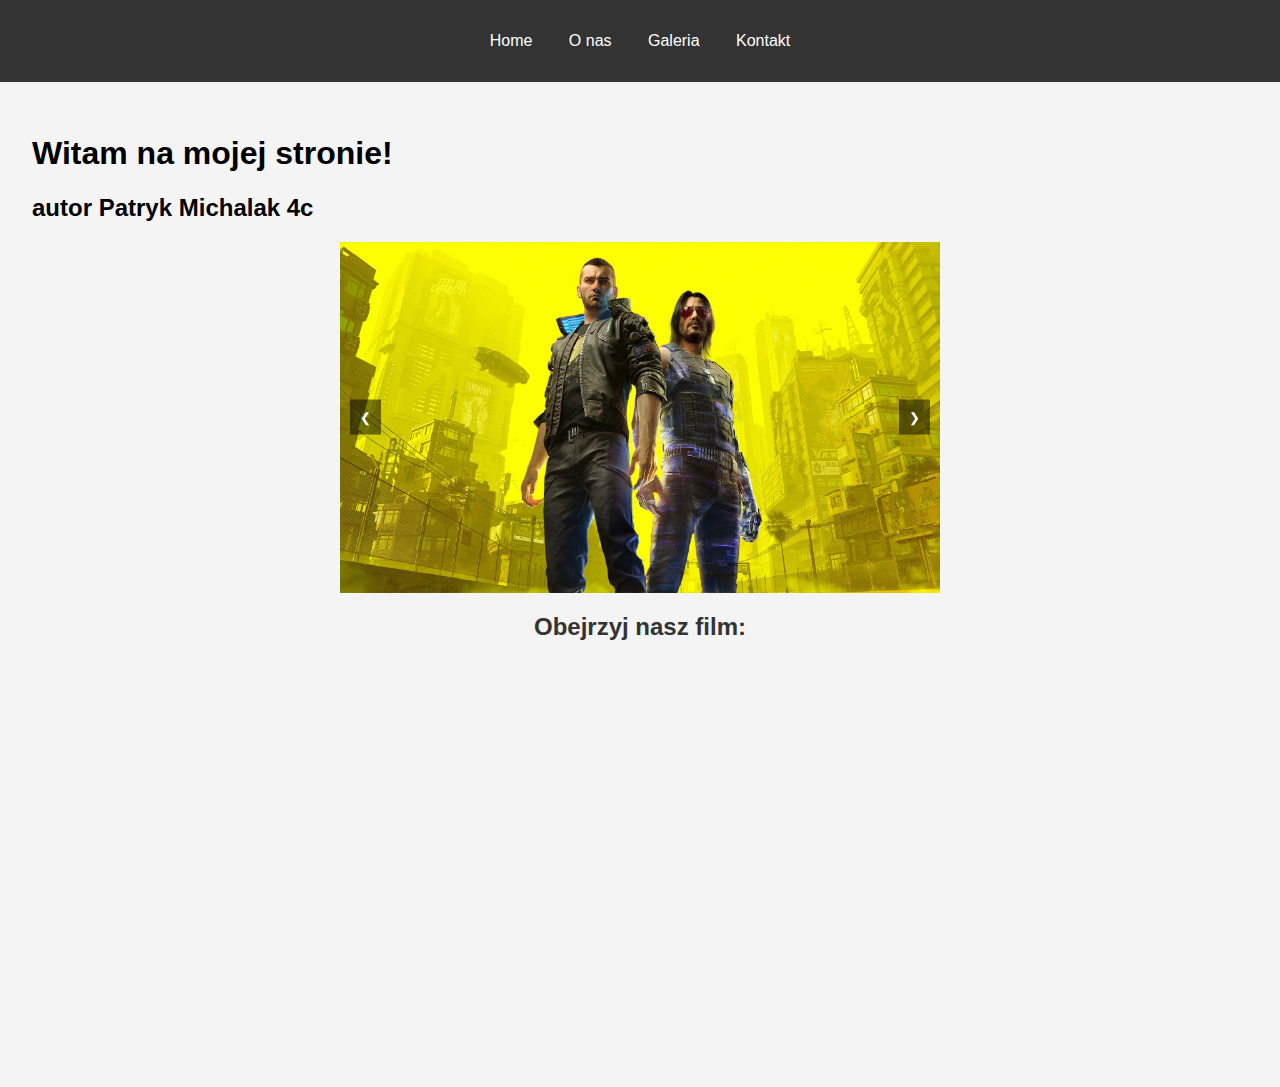
<file: index.html>
<!DOCTYPE html>
<html lang="pl">
<head>
    <meta charset="UTF-8">
    <meta name="viewport" content="width=device-width, initial-scale=1.0">
    <title>Patryk Michalak 4c</title>
    <link rel="stylesheet" href="css/style.css">
</head>
<body>
    <header>
        <nav>
            <ul>
                <li><a href="index.html">Home</a></li>
                <li><a href="about.html">O nas</a></li>
                <li><a href="gallery.html">Galeria</a></li>
                <li><a href="contact.html">Kontakt</a></li>
            </ul>
        </nav>
    </header>
    <main>
        <h1>Witam na mojej stronie!</h1>
        <h2>autor Patryk Michalak 4c</h2>
        
        <div class="slider">
            <div class="slider-container">
                <img src="images/image1.png" alt="Image 1">
                <img src="images/image2.png" alt="Image 2">
                <img src="images/image3.png" alt="Image 3">
            </div>
            <button class="prev" onclick="showPrevImage()">&#10094;</button>
            <button class="next" onclick="showNextImage()">&#10095;</button>
        </div>
        
        <div class="video">
            <h2>Obejrzyj nasz film:</h2>
            <iframe 
                width="800" 
                height="450" 
                src="https://www.youtube.com/embed/qIcTM8WXFjk" 
                frameborder="0" 
                allow="accelerometer; autoplay; clipboard-write; encrypted-media; gyroscope; picture-in-picture" 
                allowfullscreen>
            </iframe>
        </div>
        
    </main>
    
    <script src="js/script.js"></script>
</body>
</html>
</file>
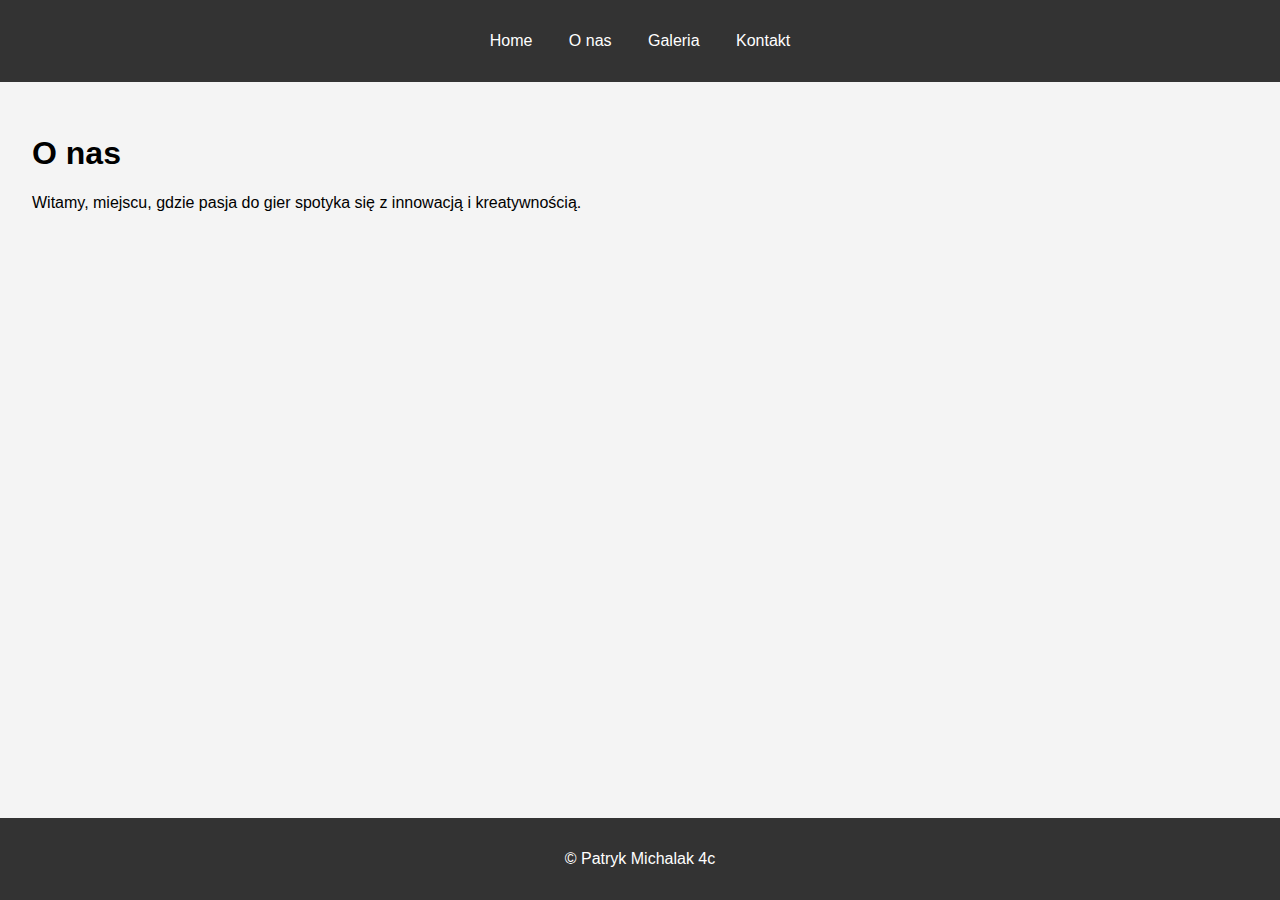
<file: about.html>
<!DOCTYPE html>
<html lang="pl">
<head>
    <meta charset="UTF-8">
    <meta name="viewport" content="width=device-width, initial-scale=1.0">
    <title>O nas - Patryk Michalak 4c</title>
    <link rel="stylesheet" href="css/style.css">
</head>
<body>
    <header>
        <nav>
            <ul>
                <li><a href="index.html">Home</a></li>
                <li><a href="about.html">O nas</a></li>
                <li><a href="gallery.html">Galeria</a></li>
                <li><a href="contact.html">Kontakt</a></li>
            </ul>
        </nav>
    </header>
    <main>
        <h1>O nas</h1>
        <p>Witamy, miejscu, gdzie pasja do gier spotyka się z innowacją i kreatywnością.</p>
    </main>
    <footer>
        <p>&copy; Patryk Michalak 4c</p>
    </footer>
</body>
</html>
</file>
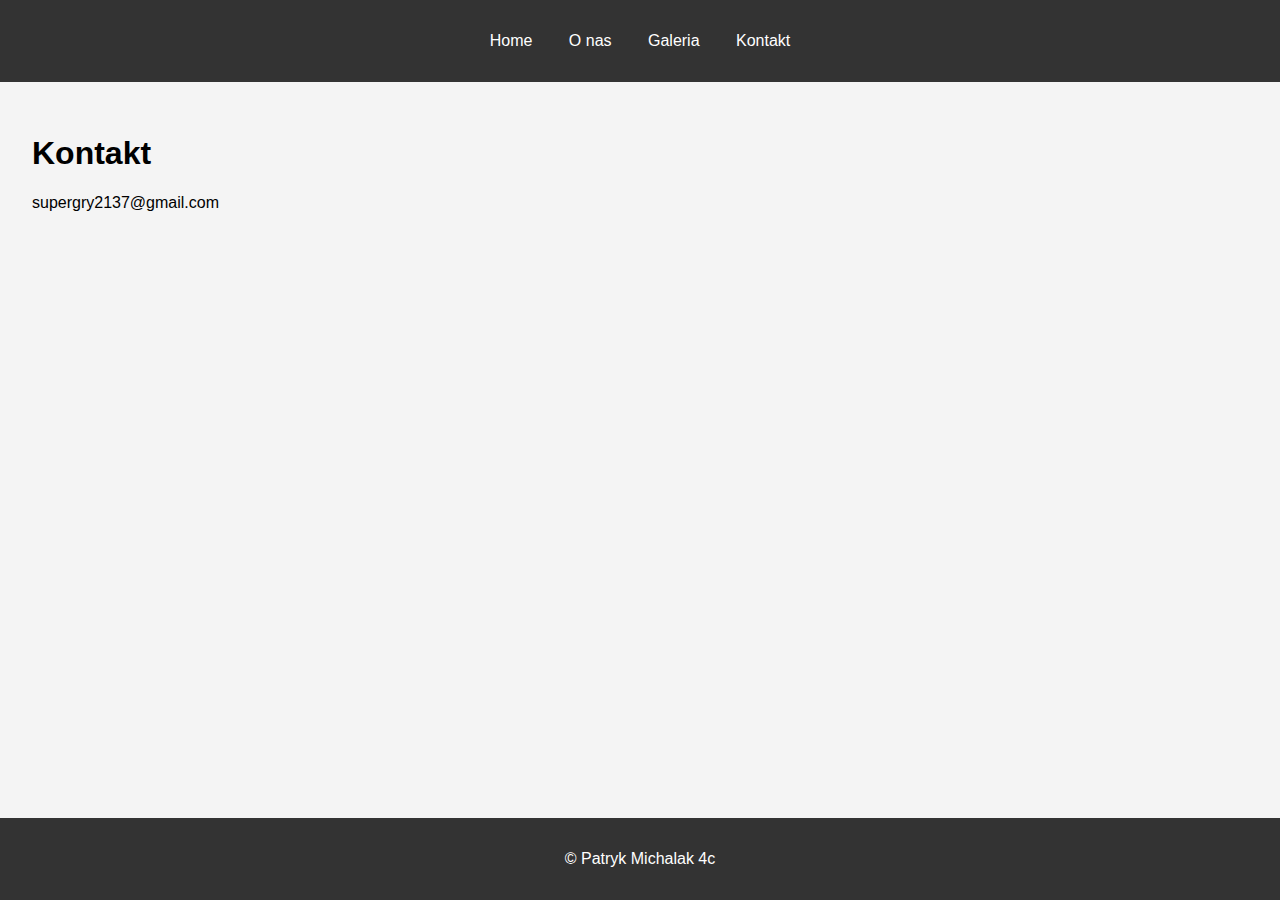
<file: contact.html>
<!DOCTYPE html>
<html lang="pl">
<head>
    <meta charset="UTF-8">
    <meta name="viewport" content="width=device-width, initial-scale=1.0">
    <title>Kontakt - Patryk Michalak 4c</title>
    <link rel="stylesheet" href="css/style.css">
</head>
<body>
    <header>
        <nav>
            <ul>
                <li><a href="index.html">Home</a></li>
                <li><a href="about.html">O nas</a></li>
                <li><a href="gallery.html">Galeria</a></li>
                <li><a href="contact.html">Kontakt</a></li>
            </ul>
        </nav>
    </header>
    <main>
        <h1>Kontakt</h1>
        <p>supergry2137@gmail.com</p>
    </main>
    <footer>
        <p>&copy; Patryk Michalak 4c</p>
    </footer>
</body>
</html>
</file>
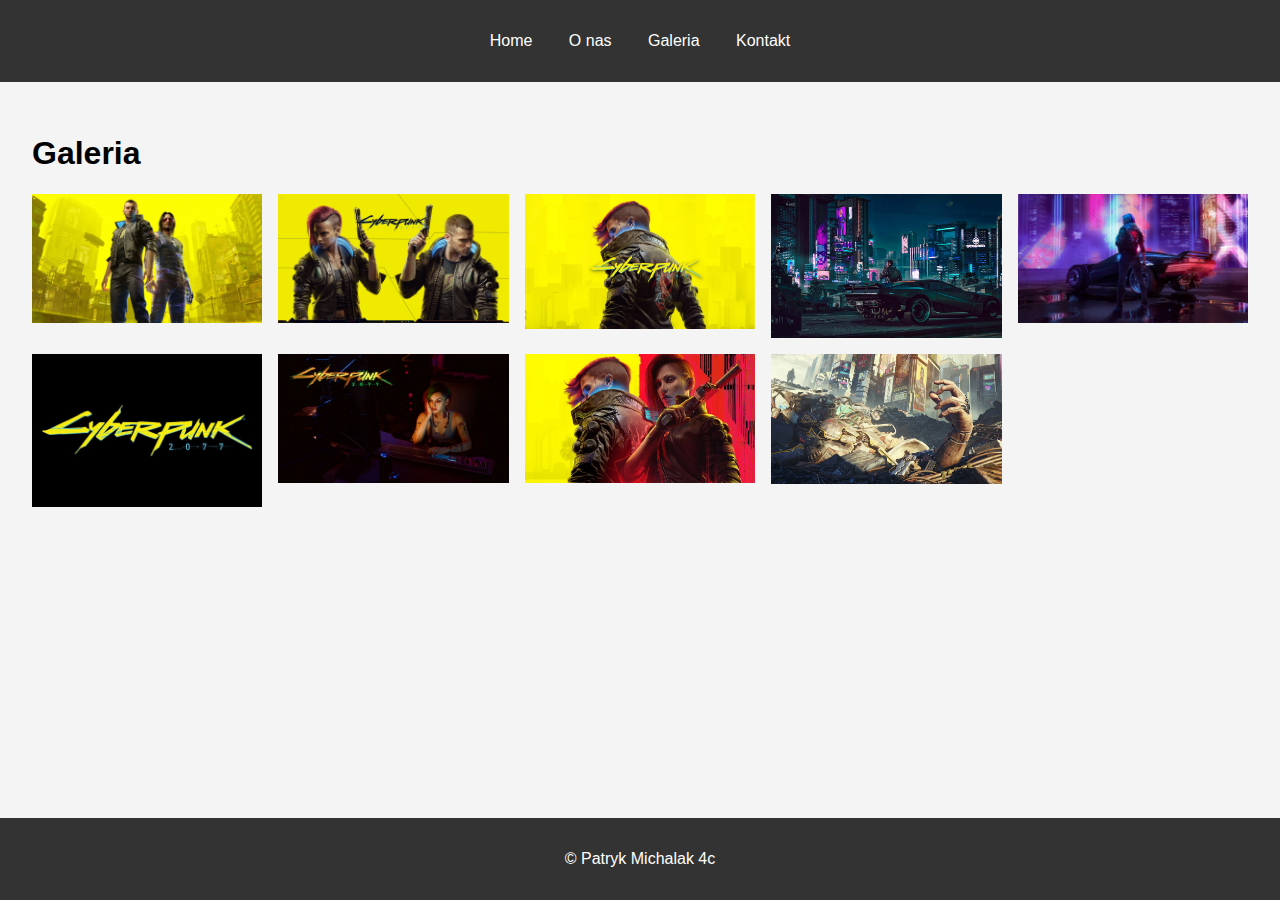
<file: gallery.html>
<!DOCTYPE html>
<html lang="pl">
<head>
    <meta charset="UTF-8">
    <meta name="viewport" content="width=device-width, initial-scale=1.0">
    <title>Galeria - Patryk Michalak 4c</title>
    <link rel="stylesheet" href="css/style.css">
</head>
<body>
    <header>
        <nav>
            <ul>
                <li><a href="index.html">Home</a></li>
                <li><a href="about.html">O nas</a></li>
                <li><a href="gallery.html">Galeria</a></li>
                <li><a href="contact.html">Kontakt</a></li>
            </ul>
        </nav>
    </header>
    <main>
        <h1>Galeria</h1>
        <div class="gallery">
            <img src="images/image1.png" alt="Image 1">
            <img src="images/image2.png" alt="Image 2">
            <img src="images/image3.png" alt="Image 3">
            <img src="images/image4.png" alt="Image 4">
            <img src="images/image5.png" alt="Image 5">
            <img src="images/image6.png" alt="Image 6">
            <img src="images/image7.png" alt="Image 7">
            <img src="images/image8.png" alt="Image 8">
            <img src="images/image9.png" alt="Image 9">
        </div>
    </main>
    <footer>
        <p>&copy; Patryk Michalak 4c</p>
    </footer>
</body>
</html>
</file>
<file: css/style.css>
body {
    font-family: Arial, sans-serif;
    margin: 0;
    padding: 0;
    background-color: #f4f4f4;
}

header {
    background: #333;
    color: #fff;
    padding: 1em 0;
    text-align: center;
}

nav ul {
    list-style: none;
    padding: 0;
}

nav ul li {
    display: inline;
    margin: 0 1em;
}

nav ul li a {
    color: #fff;
    text-decoration: none;
}

main {
    padding: 2em;
}

.slider {
    position: relative;
    width: 100%;
    max-width: 600px; /* Adjust to your preference */
    margin: auto;
    overflow: hidden;
}

.slider-container {
    display: flex;
    transition: transform 0.5s ease-in-out;
    width: 100%;
}

.slider img {
    width: 100%;
    flex-shrink: 0;
}

button.prev, button.next {
    position: absolute;
    top: 50%;
    transform: translateY(-50%);
    background-color: rgba(0, 0, 0, 0.5);
    color: white;
    border: none;
    padding: 10px;
    cursor: pointer;
    z-index: 10;
}

button.prev {
    left: 10px;
}

button.next {
    right: 10px;
}

button.prev:hover, button.next:hover {
    background-color: rgba(0, 0, 0, 0.8);
}

.gallery {
    display: grid;
    grid-template-columns: repeat(auto-fill, minmax(200px, 1fr));
    gap: 1em;
}

.gallery img {
    width: 100%;
    height: auto;
}

.video {
    margin-top: 20px;
    text-align: center;
}

.video h2 {
    margin-bottom: 10px;
    font-size: 1.5em;
    color: #333;
}

.video iframe {
    width: 100%; 
    max-width: 800px; 
    height: 400px; 

}

footer {
    background: #333;
    color: #fff;
    text-align: center;
    padding: 1em 0;
    position: fixed;
    width: 100%;
    bottom: 0;
}
</file>
